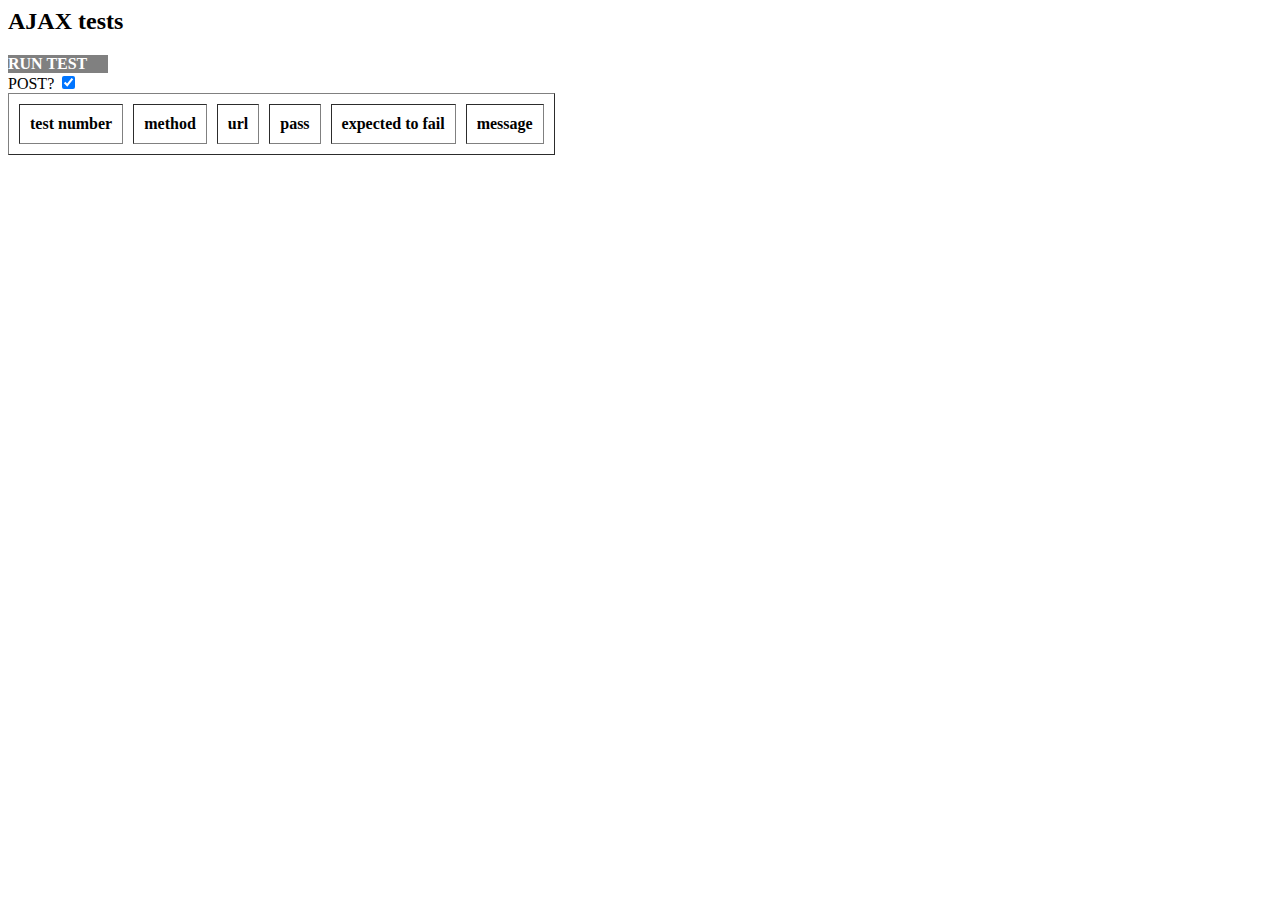
<file: htm/testing/index.html>
<html>
<head>
    
    <style>
        .pass {
            color:blue;
        }
        .fail {
            color:red;
        }
        .expectedfail {
            color:purple;
        }
        .button {
            background:grey;
            color:white;
            width:100px;
            cursor:pointer;
        }
    </style>
    
    <script type="text/javascript" src="jquery.js"></script>
    
    <script>
        
        var testNumber = 0
        
        $(function() {
            $('#test').click(function(e) {
                
                // add tests here, as needed...
                
                makeRequest(1, "/features/featureproperties.json", {
                        "uniqueNames": ["PFA0290w:exon:2", "PFA0300c:exon:1"]
                }, false);
                
                makeRequest(2, "/regions/featureloc.json", {
                    "uniqueName" : "Pf3D7_01",
                    "start" : 450001,
                    "end" : 460001,
                    "relationships" : ['part_of','derives_from']
                }, false);
                
                
                makeRequest(3, "/regions/featureloc.json", {
                    "uniqueName" : "Pf3D7_01",
                    "start" : 450001,
                    "end" : 46000000,
                    "relationships" : ['part_of','derives_from']
                }, false);
                
                makeRequest(4, "/regions/featureloc.json", {
                    "uniqueName" : "Pf3D7_01",
                    "start" : 450001,
                    "end" : 46000000,
                    "relationships" : ['y','x']
                }, true);
                
                makeRequest(5, "/genes/sequence.json", {
                    "region" : "Pf3D7_01",
                    "genes" : "PFA0385w"
                }, false)
                
                makeRequest(6, "/genes/sequence.json", {
                    "region" : "Pf3D7_01",
                    "genes" : ["PFA0385w"]
                }, false)
                
                
            })
        });
        
        function makeRequest(t, url, data, shouldFail) {
            
            type = 'GET';
            if ($("input[name='postbox']:checked").val()) {
                type = 'POST';
            }
            
            console.log(type);
            
            $.ajax({
                url: url,
                type: type,
                dataType: 'json',
                data: data,
                // contentType: 'application/json; charset=utf-8',
                success: function(result) {
                    console.log(result);
                    if (result["response"]["error"] != null) {
                        fail(t, type, url, result["response"]["error"]["message"], shouldFail);
                    } else {
                        pass(t, type, url, shouldFail);
                    }
                },
                beforeSend: function(request) {
                    console.log(request.data);
                },
                error : function (xhr, ajaxOptions, thrownError){
                     fail(t, type, url, + xhr.status + "\t" + thrownError, shouldFail);
                }
            });
        }
        
        function fail(t, type, url, error, shouldFail) {
            if (shouldFail) {
                reportClass = "expectedfail";
            } else {
                reportClass = "fail";
            }
            $('#results').append("<tr class="+reportClass+"><td>"+t+"</td><td>"+type+"</td><td>" + url + "</td><td>FAIL</td><td>"+shouldFail+"</td><td>" + error + "</td></tr>");
        }
        
        function pass(t, type, url, shouldFail) {
            $('#results').append("<tr class=pass><td>"+t+"</td><td>"+type+"</td><td>" + url + "</td><td>OK</td><td>"+shouldFail+"</td></tr>");
        }
        
    </script>
    
    
</head>
<body>
    <h2>AJAX tests</h2>
    <b><a id="test"><div class="button">RUN TEST</div></a></b>
    POST? <input type="checkbox" name="postbox" checked>
    
    <table class="results" id="results" border=1 cellpadding=10 cellspacing=10>
        <tr><th>test number</th><th>method</th><th>url</th><th>pass</th><th>expected to fail</th><th>message</th></tr>
    </table>
</body>
</file>
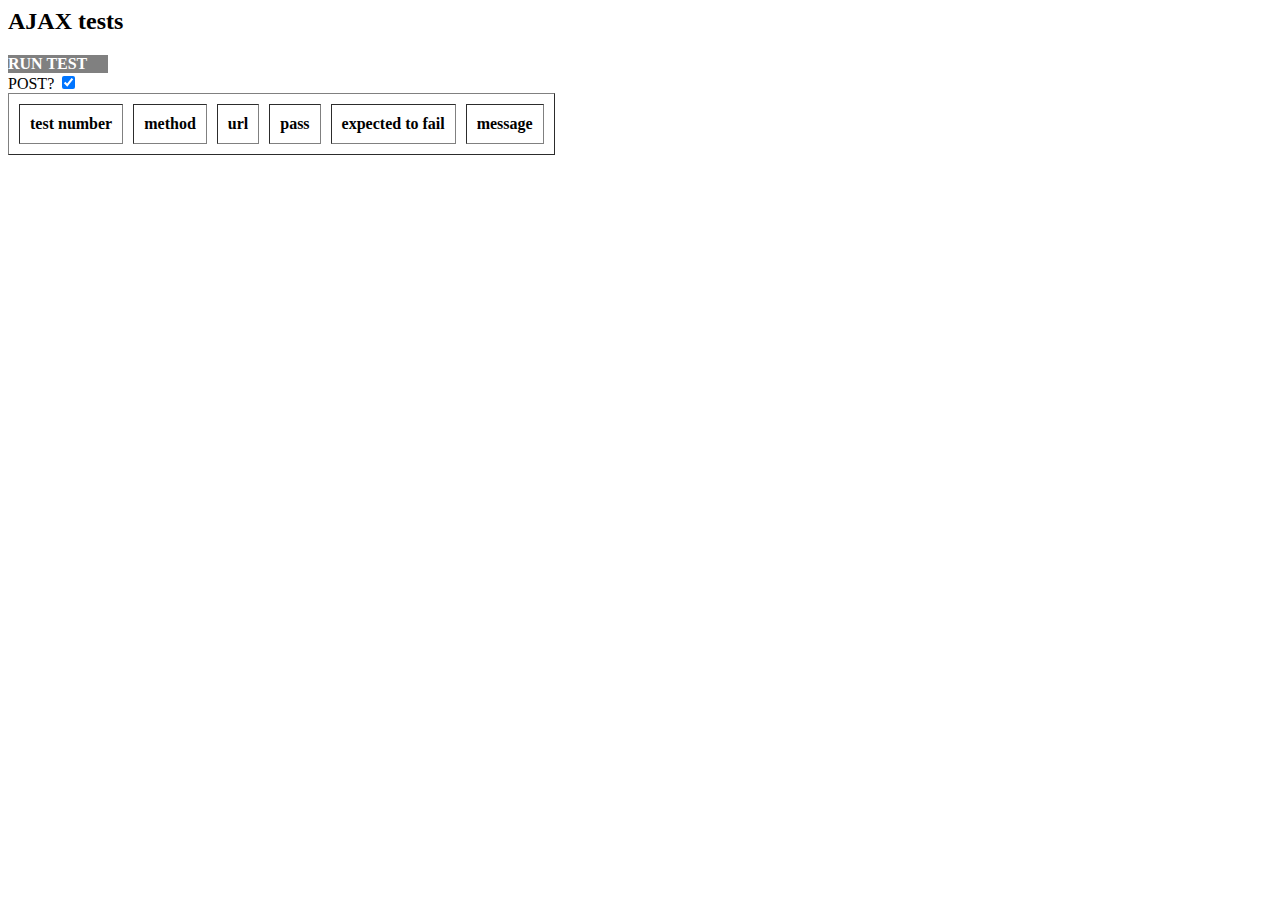
<file: html/testing/index.html>
<html>
<head>
    
    <style>
        .pass {
            color:blue;
        }
        .fail {
            color:red;
        }
        .expectedfail {
            color:purple;
        }
        .button {
            background:grey;
            color:white;
            width:100px;
            cursor:pointer;
        }
    </style>
    
    <script type="text/javascript" src="jquery.js"></script>
    
    <script>
        
        var testNumber = 0
        
        $(function() {
            $('#test').click(function(e) {
                
                // add tests here, as needed...
                
                makeRequest(1, "/genes/featureproperties.json", {
                        "uniqueNames": ["PFA0290w:exon:2", "PFA0300c:exon:1"]
                }, false);
                
                makeRequest(2, "/sourcefeatures/featureloc.json", {
                    "uniqueName" : "Pf3D7_01",
                    "start" : 450001,
                    "end" : 460001,
                    "relationships" : ['part_of','derives_from']
                }, false);
                
                
                makeRequest(3, "/sourcefeatures/featureloc.json", {
                    "uniqueName" : "Pf3D7_01",
                    "start" : 450001,
                    "end" : 46000000,
                    "relationships" : ['part_of','derives_from']
                }, false);
                
                makeRequest(4, "/sourcefeatures/featureloc.json", {
                    "uniqueName" : "Pf3D7_01",
                    "start" : 450001,
                    "end" : 46000000,
                    "relationships" : ['y','x']
                }, true);
                
                makeRequest(5, "/genes/residues.json", {
                    "sourcefeature" : "Pf3D7_01",
                    "features" : "RNAzID:13:ncRNA"
                }, false)
                
                makeRequest(6, "/genes/residues.json", {
                    "sourcefeature" : "Pf3D7_01",
                    "features" : ["RNAzID:13:ncRNA"]
                }, false)
                
                
            })
        });
        
        function makeRequest(t, url, data, shouldFail) {
            
            type = 'GET';
            if ($("input[name='postbox']:checked").val()) {
                type = 'POST';
            }
            
            console.log(type);
            
            $.ajax({
                url: url,
                type: type,
                dataType: 'json',
                data: data,
                // contentType: 'application/json; charset=utf-8',
                success: function(result) {
                    console.log(result);
                    if (result["response"]["error"] != null) {
                        fail(t, type, url, result["response"]["error"]["message"], shouldFail);
                    } else {
                        pass(t, type, url, shouldFail);
                    }
                },
                beforeSend: function(request) {
                    console.log(request.data);
                },
                error : function (xhr, ajaxOptions, thrownError){
                     fail(t, type, url, + xhr.status + "\t" + thrownError, shouldFail);
                }
            });
        }
        
        function fail(t, type, url, error, shouldFail) {
            if (shouldFail) {
                reportClass = "expectedfail";
            } else {
                reportClass = "fail";
            }
            $('#results').append("<tr class="+reportClass+"><td>"+t+"</td><td>"+type+"</td><td>" + url + "</td><td>FAIL</td><td>"+shouldFail+"</td><td>" + error + "</td></tr>");
        }
        
        function pass(t, type, url, shouldFail) {
            $('#results').append("<tr class=pass><td>"+t+"</td><td>"+type+"</td><td>" + url + "</td><td>OK</td><td>"+shouldFail+"</td></tr>");
        }
        
    </script>
    
    
</head>
<body>
    <h2>AJAX tests</h2>
    <b><a id="test"><div class="button">RUN TEST</div></a></b>
    POST? <input type="checkbox" name="postbox" checked>
    
    <table class="results" id="results" border=1 cellpadding=10 cellspacing=10>
        <tr><th>test number</th><th>method</th><th>url</th><th>pass</th><th>expected to fail</th><th>message</th></tr>
    </table>
</body>
</file>
